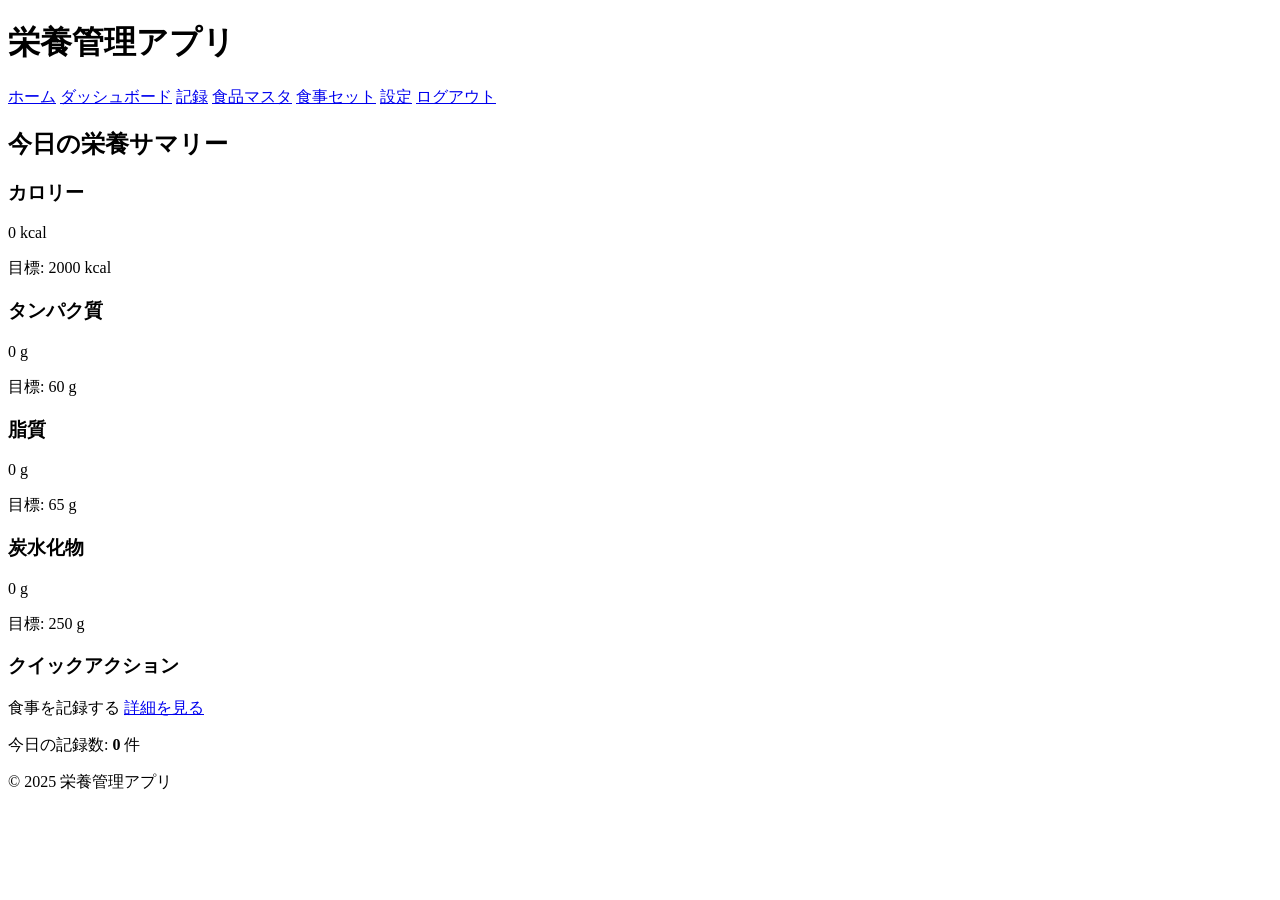
<file: src/main/resources/templates/index.html>
<!DOCTYPE html>
<html xmlns:th="http://www.thymeleaf.org" lang="ja">
<head>
    <meta charset="UTF-8">
    <meta name="viewport" content="width=device-width, initial-scale=1.0">
    <title>栄養管理アプリ</title>
    <link rel="stylesheet" th:href="@{/css/style.css}">
</head>
<body>
    <div class="container">
        <header>
            <h1>栄養管理アプリ</h1>
            <nav>
                <a href="/" class="active">ホーム</a>
                <a href="/dashboard">ダッシュボード</a>
                <a href="/records">記録</a>
                <a href="/foods">食品マスタ</a>
                <a href="/meal-sets">食事セット</a>
                <a href="/settings">設定</a>
                <a href="#" onclick="logout(); return false;" class="logout-link">ログアウト</a>
            </nav>
        </header>

        <main>
            <div th:if="${error}" class="alert alert-danger" th:text="${error}"></div>

            <section class="welcome">
                <h2>今日の栄養サマリー</h2>
                <p class="date" th:text="${today}"></p>
            </section>

            <section class="summary-cards">
                <div class="card calories">
                    <h3>カロリー</h3>
                    <p class="value"><span th:text="${summary.totalCalories}">0</span> kcal</p>
                    <p class="target">目標: <span th:text="${user.targetCalories}">2000</span> kcal</p>
                </div>
                <div class="card protein">
                    <h3>タンパク質</h3>
                    <p class="value"><span th:text="${summary.totalProtein}">0</span> g</p>
                    <p class="target">目標: <span th:text="${user.targetProtein}">60</span> g</p>
                </div>
                <div class="card fat">
                    <h3>脂質</h3>
                    <p class="value"><span th:text="${summary.totalFat}">0</span> g</p>
                    <p class="target">目標: <span th:text="${user.targetFat}">65</span> g</p>
                </div>
                <div class="card carbs">
                    <h3>炭水化物</h3>
                    <p class="value"><span th:text="${summary.totalCarbs}">0</span> g</p>
                    <p class="target">目標: <span th:text="${user.targetCarbs}">250</span> g</p>
                </div>
            </section>

            <section class="quick-actions">
                <h3>クイックアクション</h3>
                <div class="action-buttons">
                    <a th:href="@{/records(date=${today})}" class="btn btn-primary">食事を記録する</a>
                    <a href="/dashboard" class="btn btn-secondary">詳細を見る</a>
                </div>
            </section>

            <section class="record-count">
                <p>今日の記録数: <strong th:text="${summary.recordCount}">0</strong> 件</p>
            </section>
        </main>

        <footer>
            <p>&copy; 2025 栄養管理アプリ</p>
        </footer>
    </div>

    <script>
        async function logout() {
            if (!confirm('ログアウトしますか？')) return;
            try {
                const response = await fetch('/api/auth/logout', {
                    method: 'POST',
                    credentials: 'same-origin'
                });
                if (response.ok) {
                    window.location.href = '/login';
                } else {
                    alert('ログアウトに失敗しました');
                }
            } catch (error) {
                console.error('Logout error:', error);
                alert('ログアウトに失敗しました');
            }
        }
    </script>
</body>
</html>
</file>
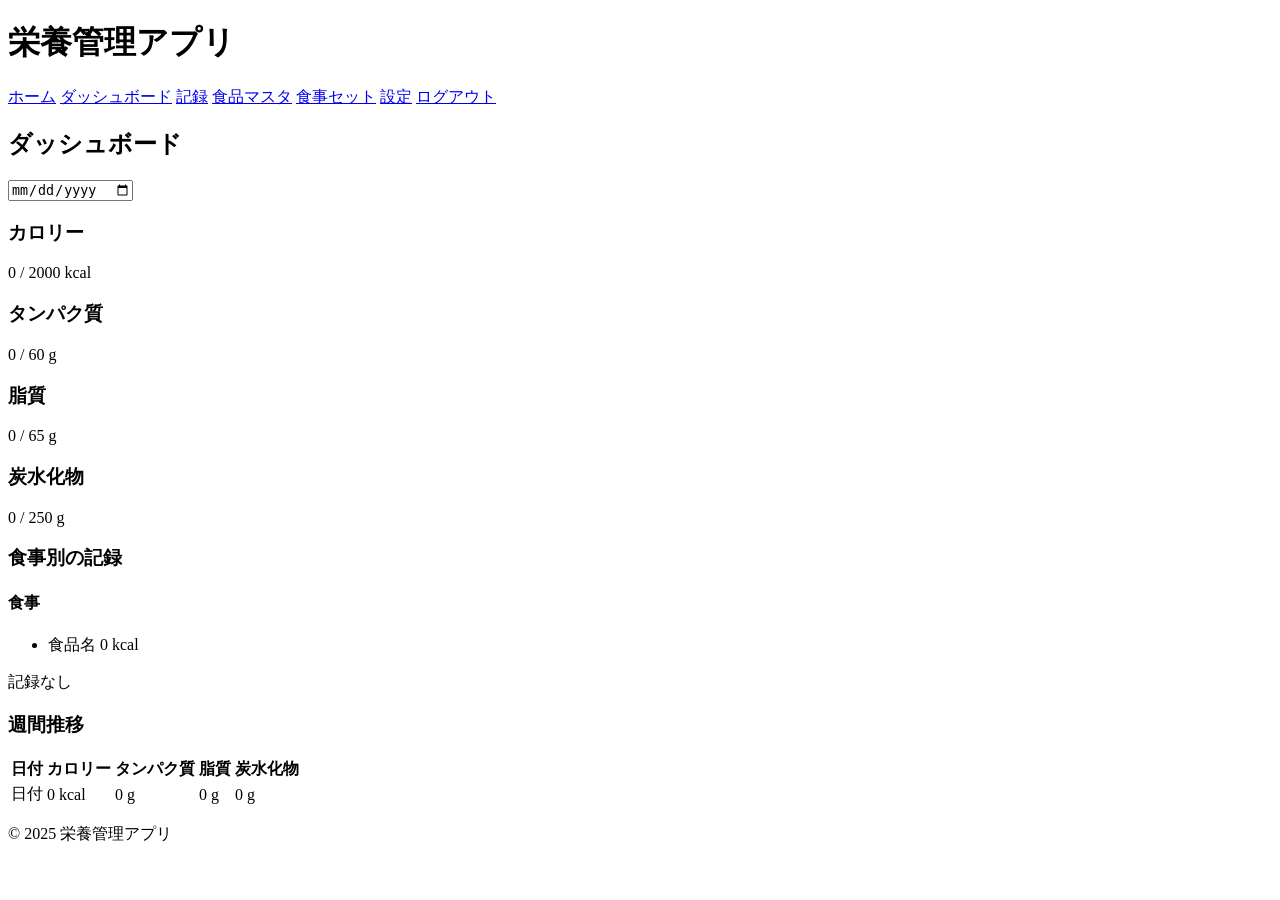
<file: src/main/resources/templates/dashboard.html>
<!DOCTYPE html>
<html xmlns:th="http://www.thymeleaf.org" lang="ja">
<head>
    <meta charset="UTF-8">
    <meta name="viewport" content="width=device-width, initial-scale=1.0">
    <title>ダッシュボード - 栄養管理アプリ</title>
    <link rel="stylesheet" th:href="@{/css/style.css}">
</head>
<body>
    <div class="container">
        <header>
            <h1>栄養管理アプリ</h1>
            <nav>
                <a href="/">ホーム</a>
                <a href="/dashboard" class="active">ダッシュボード</a>
                <a href="/records">記録</a>
                <a href="/foods">食品マスタ</a>
                <a href="/meal-sets">食事セット</a>
                <a href="/settings">設定</a>
                <a href="#" onclick="logout(); return false;" class="logout-link">ログアウト</a>
            </nav>
        </header>

        <main>
            <section class="page-header">
                <h2>ダッシュボード</h2>
                <form class="date-selector" method="get" action="/dashboard">
                    <input type="date" name="date" th:value="${selectedDate}" onchange="this.form.submit()">
                </form>
            </section>

            <section class="summary-cards">
                <div class="card calories">
                    <h3>カロリー</h3>
                    <p class="value"><span th:text="${summary.totalCalories}">0</span> / <span th:text="${user.targetCalories}">2000</span> kcal</p>
                    <div class="progress-bar">
                        <div class="progress" th:style="'width:' + ${summary.totalCalories * 100 / user.targetCalories} + '%'"></div>
                    </div>
                </div>
                <div class="card protein">
                    <h3>タンパク質</h3>
                    <p class="value"><span th:text="${summary.totalProtein}">0</span> / <span th:text="${user.targetProtein}">60</span> g</p>
                    <div class="progress-bar">
                        <div class="progress" th:style="'width:' + ${summary.totalProtein * 100 / user.targetProtein} + '%'"></div>
                    </div>
                </div>
                <div class="card fat">
                    <h3>脂質</h3>
                    <p class="value"><span th:text="${summary.totalFat}">0</span> / <span th:text="${user.targetFat}">65</span> g</p>
                    <div class="progress-bar">
                        <div class="progress" th:style="'width:' + ${summary.totalFat * 100 / user.targetFat} + '%'"></div>
                    </div>
                </div>
                <div class="card carbs">
                    <h3>炭水化物</h3>
                    <p class="value"><span th:text="${summary.totalCarbs}">0</span> / <span th:text="${user.targetCarbs}">250</span> g</p>
                    <div class="progress-bar">
                        <div class="progress" th:style="'width:' + ${summary.totalCarbs * 100 / user.targetCarbs} + '%'"></div>
                    </div>
                </div>
            </section>

            <section class="meals-section">
                <h3>食事別の記録</h3>
                <div class="meals-grid">
                    <div class="meal-card" th:each="meal : ${summary.meals}">
                        <h4 th:text="${meal.key == 'breakfast' ? '朝食' : (meal.key == 'lunch' ? '昼食' : (meal.key == 'dinner' ? '夕食' : '間食'))}">食事</h4>
                        <ul th:if="${!meal.value.isEmpty()}">
                            <li th:each="record : ${meal.value}">
                                <span th:text="${record.foodName}">食品名</span>
                                <span class="calories" th:text="${record.calories} + ' kcal'">0 kcal</span>
                            </li>
                        </ul>
                        <p th:if="${meal.value.isEmpty()}" class="empty">記録なし</p>
                    </div>
                </div>
            </section>

            <section class="weekly-section">
                <h3>週間推移</h3>
                <table class="weekly-table">
                    <thead>
                        <tr>
                            <th>日付</th>
                            <th>カロリー</th>
                            <th>タンパク質</th>
                            <th>脂質</th>
                            <th>炭水化物</th>
                        </tr>
                    </thead>
                    <tbody>
                        <tr th:each="day : ${weeklyStats}">
                            <td th:text="${day.date}">日付</td>
                            <td th:text="${day.calories} + ' kcal'">0 kcal</td>
                            <td th:text="${day.protein} + ' g'">0 g</td>
                            <td th:text="${day.fat} + ' g'">0 g</td>
                            <td th:text="${day.carbs} + ' g'">0 g</td>
                        </tr>
                    </tbody>
                </table>
            </section>
        </main>

        <footer>
            <p>&copy; 2025 栄養管理アプリ</p>
        </footer>
    </div>

    <script>
        async function logout() {
            if (!confirm('ログアウトしますか？')) return;
            try {
                const response = await fetch('/api/auth/logout', {
                    method: 'POST',
                    credentials: 'same-origin'
                });
                if (response.ok) {
                    window.location.href = '/login';
                } else {
                    alert('ログアウトに失敗しました');
                }
            } catch (error) {
                console.error('Logout error:', error);
                alert('ログアウトに失敗しました');
            }
        }
    </script>
</body>
</html>
</file>
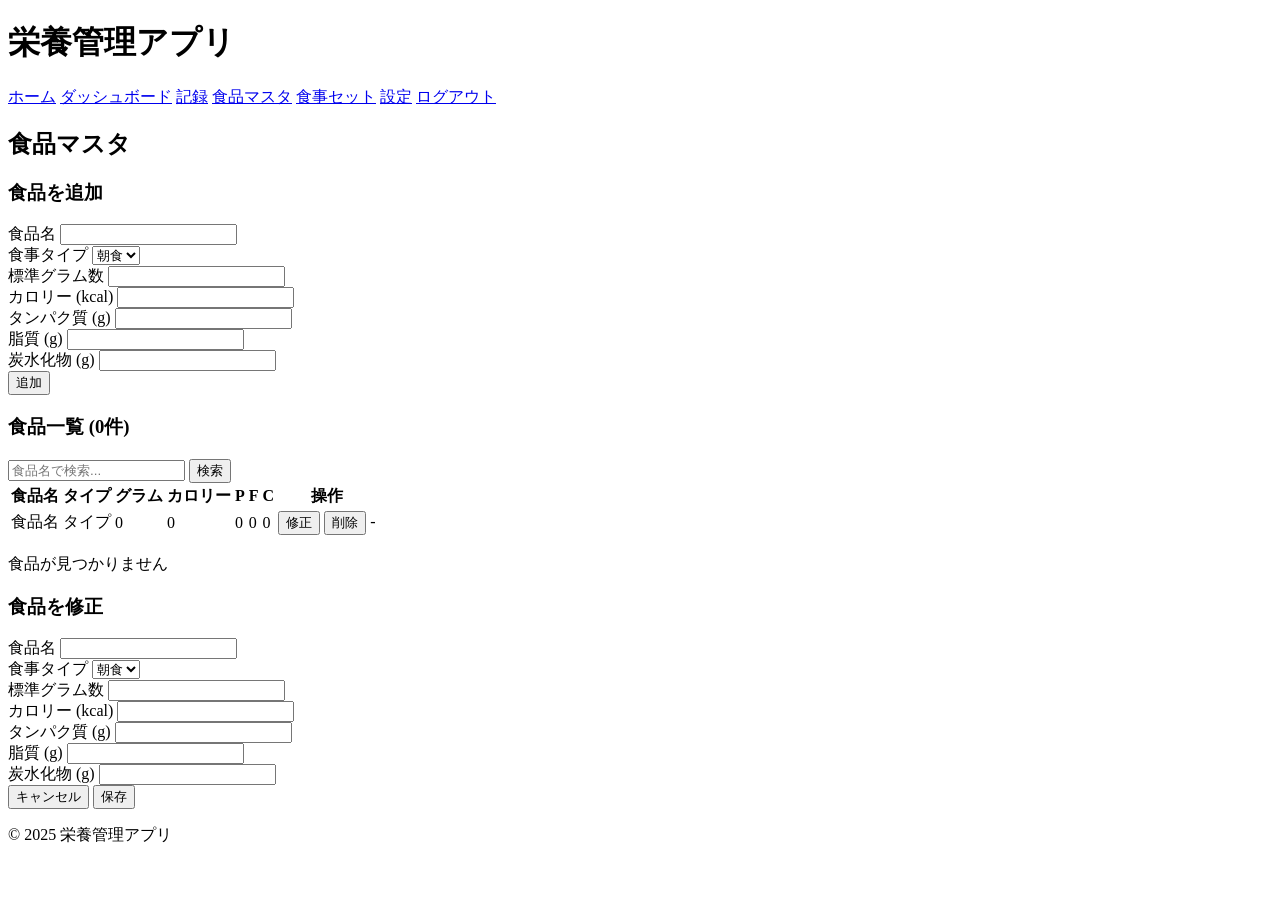
<file: src/main/resources/templates/foods.html>
<!DOCTYPE html>
<html xmlns:th="http://www.thymeleaf.org" lang="ja">
<head>
    <meta charset="UTF-8">
    <meta name="viewport" content="width=device-width, initial-scale=1.0">
    <title>食品マスタ - 栄養管理アプリ</title>
    <link rel="stylesheet" th:href="@{/css/style.css}">
</head>
<body>
    <div class="container">
        <header>
            <h1>栄養管理アプリ</h1>
            <nav>
                <a href="/">ホーム</a>
                <a href="/dashboard">ダッシュボード</a>
                <a href="/records">記録</a>
                <a href="/foods" class="active">食品マスタ</a>
                <a href="/meal-sets">食事セット</a>
                <a href="/settings">設定</a>
                <a href="#" onclick="logout(); return false;" class="logout-link">ログアウト</a>
            </nav>
        </header>

        <main>
            <section class="page-header">
                <h2>食品マスタ</h2>
            </section>

            <!-- 食品追加フォーム -->
            <section class="add-food-section">
                <h3>食品を追加</h3>
                <form th:action="@{/foods}" method="post" class="food-form">
                    <div class="form-row">
                        <div class="form-group">
                            <label for="foodName">食品名</label>
                            <input type="text" name="foodName" id="foodName" required>
                        </div>
                        <div class="form-group">
                            <label for="mealType">食事タイプ</label>
                            <select name="mealType" id="mealType">
                                <option value="breakfast">朝食</option>
                                <option value="lunch">昼食</option>
                                <option value="dinner">夕食</option>
                                <option value="snack">間食</option>
                            </select>
                        </div>
                        <div class="form-group">
                            <label for="portionGrams">標準グラム数</label>
                            <input type="number" name="portionGrams" id="portionGrams" step="0.1" required>
                        </div>
                    </div>

                    <div class="form-row">
                        <div class="form-group">
                            <label for="calories">カロリー (kcal)</label>
                            <input type="number" name="calories" id="calories" step="0.1" required>
                        </div>
                        <div class="form-group">
                            <label for="protein">タンパク質 (g)</label>
                            <input type="number" name="protein" id="protein" step="0.1" required>
                        </div>
                        <div class="form-group">
                            <label for="fat">脂質 (g)</label>
                            <input type="number" name="fat" id="fat" step="0.1" required>
                        </div>
                        <div class="form-group">
                            <label for="carbohydrates">炭水化物 (g)</label>
                            <input type="number" name="carbohydrates" id="carbohydrates" step="0.1" required>
                        </div>
                    </div>

                    <button type="submit" class="btn btn-primary">追加</button>
                </form>
            </section>

            <!-- 食品一覧 -->
            <section class="foods-list">
                <div class="list-header">
                    <h3>食品一覧 (<span th:text="${foods.size()}">0</span>件)</h3>
                    <form class="search-form" method="get" action="/foods">
                        <input type="text" name="keyword" th:value="${keyword}" placeholder="食品名で検索...">
                        <button type="submit" class="btn btn-secondary">検索</button>
                    </form>
                </div>
                <table th:if="${!foods.isEmpty()}">
                    <thead>
                        <tr>
                            <th>食品名</th>
                            <th>タイプ</th>
                            <th>グラム</th>
                            <th>カロリー</th>
                            <th>P</th>
                            <th>F</th>
                            <th>C</th>
                            <!-- <th>公開</th> 公開/非公開列は非表示（機能は維持） -->
                            <th>操作</th>
                        </tr>
                    </thead>
                    <tbody>
                        <tr th:each="food : ${foods}">
                            <td th:text="${food.foodName}">食品名</td>
                            <td th:text="${food.mealType == 'breakfast' ? '朝食' : (food.mealType == 'lunch' ? '昼食' : (food.mealType == 'dinner' ? '夕食' : '間食'))}">タイプ</td>
                            <td th:text="${food.portionGrams}">0</td>
                            <td th:text="${food.calories}">0</td>
                            <td th:text="${food.protein}">0</td>
                            <td th:text="${food.fat}">0</td>
                            <td th:text="${food.carbohydrates}">0</td>
                            <!-- <td th:text="${food.isPublic ? '公開' : '非公開'}">公開</td> 公開/非公開列は非表示（機能は維持） -->
                            <td>
                                <button th:if="${!food.isPublic}" type="button" class="btn btn-edit btn-sm"
                                        th:data-id="${food.foodId}"
                                        th:data-name="${food.foodName}"
                                        th:data-mealtype="${food.mealType}"
                                        th:data-grams="${food.portionGrams}"
                                        th:data-calories="${food.calories}"
                                        th:data-protein="${food.protein}"
                                        th:data-fat="${food.fat}"
                                        th:data-carbs="${food.carbohydrates}"
                                        onclick="openEditModal(this)">修正</button>
                                <form th:if="${!food.isPublic}" th:action="@{/foods/{id}/delete(id=${food.foodId})}" method="post" style="display:inline;">
                                    <button type="submit" class="btn btn-danger btn-sm" onclick="return confirm('削除しますか？')">削除</button>
                                </form>
                                <span th:if="${food.isPublic}" class="text-muted">-</span>
                            </td>
                        </tr>
                    </tbody>
                </table>
                <p th:if="${foods.isEmpty()}" class="empty">食品が見つかりません</p>
            </section>
        </main>

        <!-- 編集モーダル -->
        <div id="editModal" class="modal-overlay" onclick="if(event.target===this)closeEditModal()">
            <div class="modal">
                <h3>食品を修正</h3>
                <form id="editForm" method="post" class="food-form">
                    <input type="hidden" th:name="${_csrf.parameterName}" th:value="${_csrf.token}">
                    <div class="form-row">
                        <div class="form-group">
                            <label for="editFoodName">食品名</label>
                            <input type="text" name="foodName" id="editFoodName" required>
                        </div>
                        <div class="form-group">
                            <label for="editMealType">食事タイプ</label>
                            <select name="mealType" id="editMealType">
                                <option value="breakfast">朝食</option>
                                <option value="lunch">昼食</option>
                                <option value="dinner">夕食</option>
                                <option value="snack">間食</option>
                            </select>
                        </div>
                        <div class="form-group">
                            <label for="editPortionGrams">標準グラム数</label>
                            <input type="number" name="portionGrams" id="editPortionGrams" step="0.1" required>
                        </div>
                    </div>
                    <div class="form-row">
                        <div class="form-group">
                            <label for="editCalories">カロリー (kcal)</label>
                            <input type="number" name="calories" id="editCalories" step="0.1" required>
                        </div>
                        <div class="form-group">
                            <label for="editProtein">タンパク質 (g)</label>
                            <input type="number" name="protein" id="editProtein" step="0.1" required>
                        </div>
                        <div class="form-group">
                            <label for="editFat">脂質 (g)</label>
                            <input type="number" name="fat" id="editFat" step="0.1" required>
                        </div>
                        <div class="form-group">
                            <label for="editCarbs">炭水化物 (g)</label>
                            <input type="number" name="carbohydrates" id="editCarbs" step="0.1" required>
                        </div>
                    </div>
                    <div class="modal-actions">
                        <button type="button" class="btn btn-secondary" onclick="closeEditModal()">キャンセル</button>
                        <button type="submit" class="btn btn-primary">保存</button>
                    </div>
                </form>
            </div>
        </div>

        <footer>
            <p>&copy; 2025 栄養管理アプリ</p>
        </footer>
    </div>

    <script>
        function openEditModal(btn) {
            var id = btn.getAttribute('data-id');
            document.getElementById('editForm').action = '/foods/' + id + '/edit';
            document.getElementById('editFoodName').value = btn.getAttribute('data-name');
            document.getElementById('editMealType').value = btn.getAttribute('data-mealtype');
            document.getElementById('editPortionGrams').value = btn.getAttribute('data-grams');
            document.getElementById('editCalories').value = btn.getAttribute('data-calories');
            document.getElementById('editProtein').value = btn.getAttribute('data-protein');
            document.getElementById('editFat').value = btn.getAttribute('data-fat');
            document.getElementById('editCarbs').value = btn.getAttribute('data-carbs');
            document.getElementById('editModal').classList.add('active');
        }

        function closeEditModal() {
            document.getElementById('editModal').classList.remove('active');
        }

        async function logout() {
            if (!confirm('ログアウトしますか？')) return;
            try {
                const response = await fetch('/api/auth/logout', {
                    method: 'POST',
                    credentials: 'same-origin'
                });
                if (response.ok) {
                    window.location.href = '/login';
                } else {
                    alert('ログアウトに失敗しました');
                }
            } catch (error) {
                console.error('Logout error:', error);
                alert('ログアウトに失敗しました');
            }
        }
    </script>
</body>
</html>
</file>
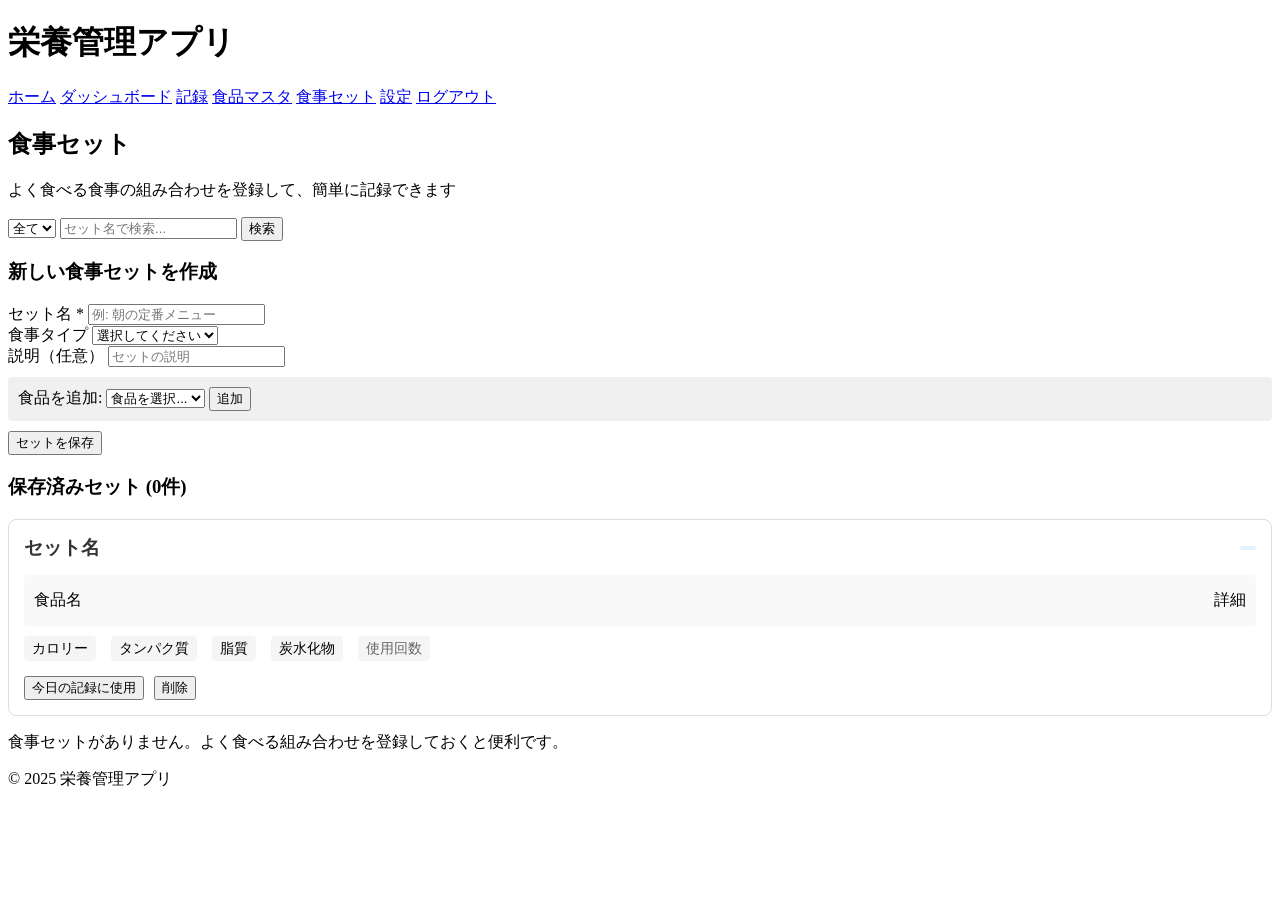
<file: src/main/resources/templates/meal-sets.html>
<!DOCTYPE html>
<html xmlns:th="http://www.thymeleaf.org" lang="ja">
<head>
    <meta charset="UTF-8">
    <meta name="viewport" content="width=device-width, initial-scale=1.0">
    <title>食事セット - 栄養管理アプリ</title>
    <link rel="stylesheet" th:href="@{/css/style.css}">
    <style>
        .meal-set-card {
            background: #fff;
            border: 1px solid #ddd;
            border-radius: 8px;
            padding: 15px;
            margin-bottom: 15px;
        }
        .meal-set-header {
            display: flex;
            justify-content: space-between;
            align-items: center;
            margin-bottom: 10px;
        }
        .meal-set-name {
            font-size: 1.2em;
            font-weight: bold;
            color: #333;
        }
        .meal-set-type {
            background: #e3f2fd;
            color: #1976d2;
            padding: 2px 8px;
            border-radius: 4px;
            font-size: 0.85em;
        }
        .meal-set-foods {
            margin: 10px 0;
            padding: 10px;
            background: #f9f9f9;
            border-radius: 4px;
        }
        .meal-set-food-item {
            display: flex;
            justify-content: space-between;
            padding: 5px 0;
            border-bottom: 1px solid #eee;
        }
        .meal-set-food-item:last-child {
            border-bottom: none;
        }
        .meal-set-totals {
            display: flex;
            gap: 15px;
            margin-top: 10px;
            font-size: 0.9em;
        }
        .meal-set-totals span {
            background: #f5f5f5;
            padding: 3px 8px;
            border-radius: 4px;
        }
        .meal-set-actions {
            display: flex;
            gap: 10px;
            margin-top: 15px;
        }
        .food-selector {
            margin: 10px 0;
            padding: 10px;
            background: #f0f0f0;
            border-radius: 4px;
        }
        .selected-foods {
            margin-top: 10px;
        }
        .selected-food-item {
            display: flex;
            align-items: center;
            gap: 10px;
            padding: 5px;
            background: #fff;
            border: 1px solid #ddd;
            border-radius: 4px;
            margin-bottom: 5px;
        }
        .selected-food-item .remove-btn {
            color: #d32f2f;
            cursor: pointer;
            font-weight: bold;
        }
    </style>
</head>
<body>
    <div class="container">
        <header>
            <h1>栄養管理アプリ</h1>
            <nav>
                <a href="/">ホーム</a>
                <a href="/dashboard">ダッシュボード</a>
                <a href="/records">記録</a>
                <a href="/foods">食品マスタ</a>
                <a href="/meal-sets" class="active">食事セット</a>
                <a href="/settings">設定</a>
                <a href="#" onclick="logout(); return false;" class="logout-link">ログアウト</a>
            </nav>
        </header>

        <main>
            <section class="page-header">
                <h2>食事セット</h2>
                <p>よく食べる食事の組み合わせを登録して、簡単に記録できます</p>
            </section>

            <!-- フィルター -->
            <section class="filter-section">
                <form method="get" action="/meal-sets" class="filter-form">
                    <select name="mealType" onchange="this.form.submit()">
                        <option value="">全て</option>
                        <option value="breakfast" th:selected="${selectedMealType == 'breakfast'}">朝食</option>
                        <option value="lunch" th:selected="${selectedMealType == 'lunch'}">昼食</option>
                        <option value="dinner" th:selected="${selectedMealType == 'dinner'}">夕食</option>
                        <option value="snack" th:selected="${selectedMealType == 'snack'}">間食</option>
                    </select>
                    <input type="text" name="keyword" th:value="${keyword}" placeholder="セット名で検索...">
                    <button type="submit" class="btn btn-secondary">検索</button>
                </form>
            </section>

            <!-- 食事セット追加フォーム -->
            <section class="add-food-section">
                <h3>新しい食事セットを作成</h3>
                <form th:action="@{/meal-sets}" method="post" id="mealSetForm">
                    <div class="form-row">
                        <div class="form-group">
                            <label for="setName">セット名 *</label>
                            <input type="text" name="setName" id="setName" required placeholder="例: 朝の定番メニュー">
                        </div>
                        <div class="form-group">
                            <label for="mealType">食事タイプ</label>
                            <select name="mealType" id="mealType">
                                <option value="">選択してください</option>
                                <option value="breakfast">朝食</option>
                                <option value="lunch">昼食</option>
                                <option value="dinner">夕食</option>
                                <option value="snack">間食</option>
                            </select>
                        </div>
                    </div>
                    <div class="form-group">
                        <label for="description">説明（任意）</label>
                        <input type="text" name="description" id="description" placeholder="セットの説明">
                    </div>

                    <!-- 食品選択 -->
                    <div class="food-selector">
                        <label>食品を追加:</label>
                        <select id="foodSelect">
                            <option value="">食品を選択...</option>
                            <option th:each="food : ${foods}"
                                    th:value="${food.foodId}"
                                    th:data-name="${food.foodName}"
                                    th:data-grams="${food.portionGrams}"
                                    th:data-calories="${food.calories}"
                                    th:data-protein="${food.protein}"
                                    th:data-fat="${food.fat}"
                                    th:data-carbs="${food.carbohydrates}"
                                    th:text="${food.foodName + ' (' + food.portionGrams + 'g)'}">
                            </option>
                        </select>
                        <button type="button" class="btn btn-secondary" onclick="addFoodToSet()">追加</button>
                    </div>

                    <div class="selected-foods" id="selectedFoods">
                        <!-- 選択された食品がここに表示される -->
                    </div>

                    <button type="submit" class="btn btn-primary">セットを保存</button>
                </form>
            </section>

            <!-- 食事セット一覧 -->
            <section class="foods-list">
                <h3>保存済みセット (<span th:text="${mealSets.size()}">0</span>件)</h3>

                <div th:if="${!mealSets.isEmpty()}">
                    <div th:each="set : ${mealSets}" class="meal-set-card">
                        <div class="meal-set-header">
                            <span class="meal-set-name" th:text="${set.setName}">セット名</span>
                            <span class="meal-set-type" th:if="${set.mealType}"
                                  th:text="${set.mealType == 'breakfast' ? '朝食' : (set.mealType == 'lunch' ? '昼食' : (set.mealType == 'dinner' ? '夕食' : '間食'))}">
                            </span>
                        </div>

                        <p th:if="${set.description}" th:text="${set.description}" style="color: #666; font-size: 0.9em;"></p>

                        <div class="meal-set-foods" th:if="${!set.foods.isEmpty()}">
                            <div th:each="food : ${set.foods}" class="meal-set-food-item">
                                <span th:text="${food.foodName}">食品名</span>
                                <span th:text="${food.grams + 'g / ' + food.calories + 'kcal'}">詳細</span>
                            </div>
                        </div>

                        <div class="meal-set-totals">
                            <span th:text="'合計: ' + ${set.totalCalories} + ' kcal'">カロリー</span>
                            <span th:text="'P: ' + ${set.totalProtein} + 'g'">タンパク質</span>
                            <span th:text="'F: ' + ${set.totalFat} + 'g'">脂質</span>
                            <span th:text="'C: ' + ${set.totalCarbs} + 'g'">炭水化物</span>
                            <span style="color: #666;" th:text="'使用回数: ' + ${set.usageCount}">使用回数</span>
                        </div>

                        <div class="meal-set-actions">
                            <form th:action="@{/meal-sets/{id}/use(id=${set.setId})}" method="post" style="display: inline;">
                                <input type="hidden" name="date" th:value="${#temporals.format(#temporals.createNow(), 'yyyy-MM-dd')}">
                                <button type="submit" class="btn btn-primary btn-sm">今日の記録に使用</button>
                            </form>
                            <form th:action="@{/meal-sets/{id}/delete(id=${set.setId})}" method="post" style="display: inline;">
                                <button type="submit" class="btn btn-danger btn-sm" onclick="return confirm('このセットを削除しますか？')">削除</button>
                            </form>
                        </div>
                    </div>
                </div>

                <p th:if="${mealSets.isEmpty()}" class="empty">
                    食事セットがありません。よく食べる組み合わせを登録しておくと便利です。
                </p>
            </section>
        </main>

        <footer>
            <p>&copy; 2025 栄養管理アプリ</p>
        </footer>
    </div>

    <script>
        // XSS対策: HTMLエスケープ関数
        function escapeHtml(str) {
            if (str == null) return '';
            const div = document.createElement('div');
            div.textContent = str;
            return div.innerHTML;
        }

        function addFoodToSet() {
            const select = document.getElementById('foodSelect');
            const selectedOption = select.options[select.selectedIndex];

            if (!selectedOption.value) return;

            const foodId = selectedOption.value;
            const foodName = selectedOption.dataset.name;
            const grams = selectedOption.dataset.grams;
            const calories = selectedOption.dataset.calories;
            const protein = selectedOption.dataset.protein;
            const fat = selectedOption.dataset.fat;
            const carbs = selectedOption.dataset.carbs;

            const container = document.getElementById('selectedFoods');
            const div = document.createElement('div');
            div.className = 'selected-food-item';

            // XSS対策: テキストノードとして追加
            const nameSpan = document.createElement('span');
            nameSpan.textContent = foodName + ' (' + grams + 'g)';

            const calSpan = document.createElement('span');
            calSpan.textContent = calories + 'kcal';

            const removeBtn = document.createElement('span');
            removeBtn.className = 'remove-btn';
            removeBtn.textContent = '×';
            removeBtn.onclick = function() { this.parentElement.remove(); };

            // hidden inputs
            const inputs = [
                {name: 'foodIds', value: foodId},
                {name: 'foodNames', value: foodName},
                {name: 'gramsList', value: grams},
                {name: 'caloriesList', value: calories},
                {name: 'proteinList', value: protein},
                {name: 'fatList', value: fat},
                {name: 'carbsList', value: carbs}
            ];

            div.appendChild(nameSpan);
            div.appendChild(calSpan);
            inputs.forEach(function(input) {
                const hidden = document.createElement('input');
                hidden.type = 'hidden';
                hidden.name = input.name;
                hidden.value = input.value;
                div.appendChild(hidden);
            });
            div.appendChild(removeBtn);

            container.appendChild(div);
            select.selectedIndex = 0;
        }

        async function logout() {
            if (!confirm('ログアウトしますか？')) return;
            try {
                const response = await fetch('/api/auth/logout', {
                    method: 'POST',
                    credentials: 'same-origin'
                });
                if (response.ok) {
                    window.location.href = '/login';
                } else {
                    alert('ログアウトに失敗しました');
                }
            } catch (error) {
                console.error('Logout error:', error);
                alert('ログアウトに失敗しました');
            }
        }
    </script>
</body>
</html>
</file>
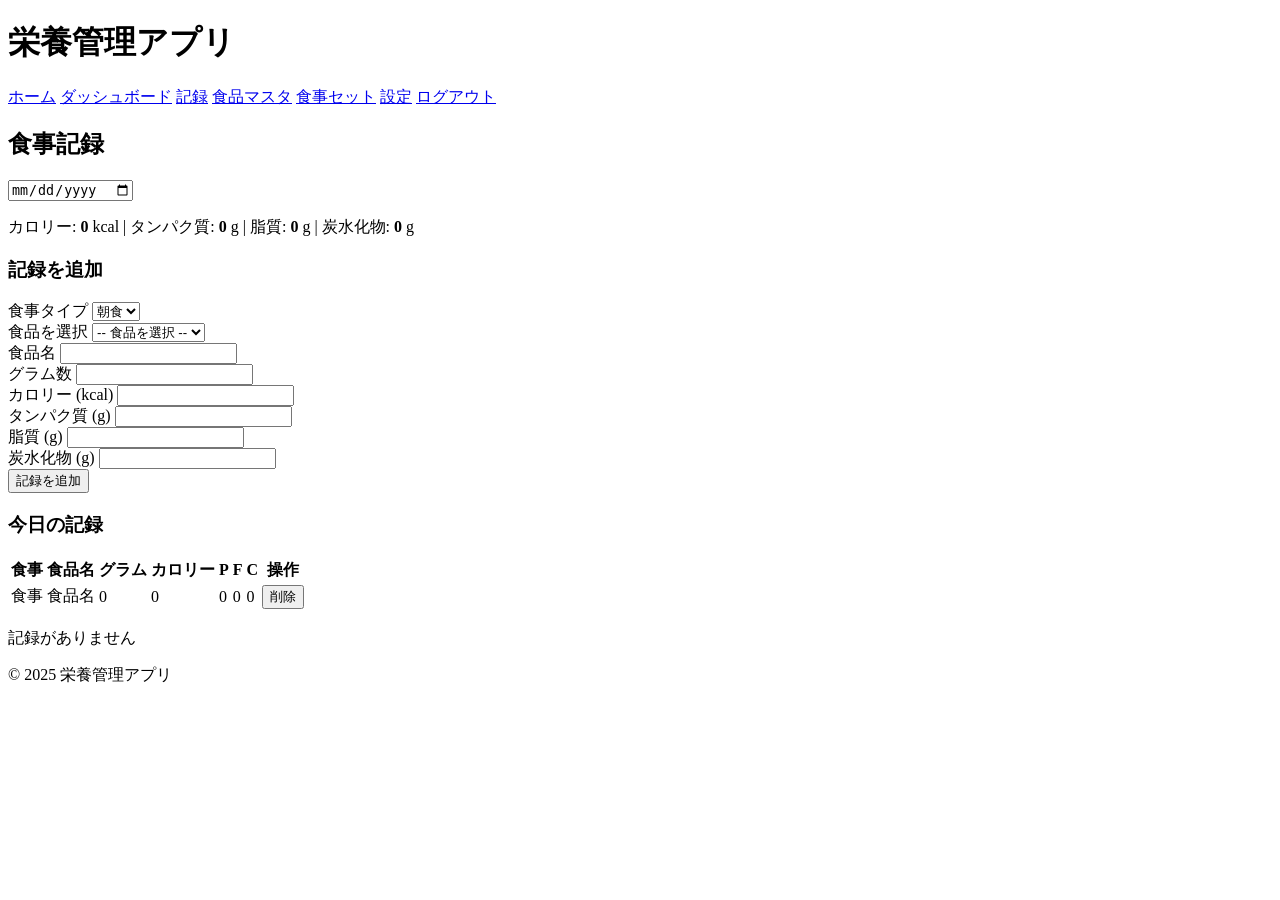
<file: src/main/resources/templates/records.html>
<!DOCTYPE html>
<html xmlns:th="http://www.thymeleaf.org" lang="ja">
<head>
    <meta charset="UTF-8">
    <meta name="viewport" content="width=device-width, initial-scale=1.0">
    <title>記録 - 栄養管理アプリ</title>
    <link rel="stylesheet" th:href="@{/css/style.css}">
</head>
<body>
    <div class="container">
        <header>
            <h1>栄養管理アプリ</h1>
            <nav>
                <a href="/">ホーム</a>
                <a href="/dashboard">ダッシュボード</a>
                <a href="/records" class="active">記録</a>
                <a href="/foods">食品マスタ</a>
                <a href="/meal-sets">食事セット</a>
                <a href="/settings">設定</a>
                <a href="#" onclick="logout(); return false;" class="logout-link">ログアウト</a>
            </nav>
        </header>

        <main>
            <section class="page-header">
                <h2>食事記録</h2>
                <form class="date-selector" method="get" action="/records">
                    <input type="date" name="date" th:value="${selectedDate}" onchange="this.form.submit()">
                </form>
            </section>

            <!-- 日別サマリー -->
            <section class="day-summary">
                <p>カロリー: <strong th:text="${summary.totalCalories}">0</strong> kcal |
                   タンパク質: <strong th:text="${summary.totalProtein}">0</strong> g |
                   脂質: <strong th:text="${summary.totalFat}">0</strong> g |
                   炭水化物: <strong th:text="${summary.totalCarbs}">0</strong> g</p>
            </section>

            <!-- 記録追加フォーム -->
            <section class="add-record-section">
                <h3>記録を追加</h3>
                <form th:action="@{/records}" method="post" class="record-form">
                    <input type="hidden" name="date" th:value="${selectedDate}">

                    <div class="form-row">
                        <div class="form-group">
                            <label for="mealType">食事タイプ</label>
                            <select name="mealType" id="mealType" required>
                                <option value="breakfast">朝食</option>
                                <option value="lunch">昼食</option>
                                <option value="dinner">夕食</option>
                                <option value="snack">間食</option>
                            </select>
                        </div>

                        <div class="form-group">
                            <label for="foodSelect">食品を選択</label>
                            <select id="foodSelect" onchange="selectFood(this)">
                                <option value="">-- 食品を選択 --</option>
                                <option th:each="food : ${foods}"
                                        th:value="${food.foodId}"
                                        th:text="${food.foodName}"
                                        th:data-name="${food.foodName}"
                                        th:data-grams="${food.portionGrams}"
                                        th:data-calories="${food.calories}"
                                        th:data-protein="${food.protein}"
                                        th:data-fat="${food.fat}"
                                        th:data-carbs="${food.carbohydrates}">
                                </option>
                            </select>
                        </div>
                    </div>

                    <div class="form-row">
                        <div class="form-group">
                            <label for="foodName">食品名</label>
                            <input type="text" name="foodName" id="foodName" required>
                        </div>
                        <div class="form-group">
                            <label for="grams">グラム数</label>
                            <input type="number" name="grams" id="grams" step="0.1" required>
                        </div>
                    </div>

                    <div class="form-row">
                        <div class="form-group">
                            <label for="calories">カロリー (kcal)</label>
                            <input type="number" name="calories" id="calories" step="0.1" required>
                        </div>
                        <div class="form-group">
                            <label for="protein">タンパク質 (g)</label>
                            <input type="number" name="protein" id="protein" step="0.1" required>
                        </div>
                        <div class="form-group">
                            <label for="fat">脂質 (g)</label>
                            <input type="number" name="fat" id="fat" step="0.1" required>
                        </div>
                        <div class="form-group">
                            <label for="carbohydrates">炭水化物 (g)</label>
                            <input type="number" name="carbohydrates" id="carbohydrates" step="0.1" required>
                        </div>
                    </div>

                    <input type="hidden" name="foodId" id="foodId">
                    <button type="submit" class="btn btn-primary">記録を追加</button>
                </form>
            </section>

            <!-- 記録一覧 -->
            <section class="records-list">
                <h3>今日の記録</h3>
                <table th:if="${!records.isEmpty()}">
                    <thead>
                        <tr>
                            <th>食事</th>
                            <th>食品名</th>
                            <th>グラム</th>
                            <th>カロリー</th>
                            <th>P</th>
                            <th>F</th>
                            <th>C</th>
                            <th>操作</th>
                        </tr>
                    </thead>
                    <tbody>
                        <tr th:each="record : ${records}">
                            <td th:text="${record.mealType == 'breakfast' ? '朝食' : (record.mealType == 'lunch' ? '昼食' : (record.mealType == 'dinner' ? '夕食' : '間食'))}">食事</td>
                            <td th:text="${record.foodName}">食品名</td>
                            <td th:text="${record.grams}">0</td>
                            <td th:text="${record.calories}">0</td>
                            <td th:text="${record.protein}">0</td>
                            <td th:text="${record.fat}">0</td>
                            <td th:text="${record.carbohydrates}">0</td>
                            <td>
                                <form th:action="@{/records/{id}/delete(id=${record.recordId})}" method="post" style="display:inline;">
                                    <input type="hidden" name="date" th:value="${selectedDate}">
                                    <button type="submit" class="btn btn-danger btn-sm" onclick="return confirm('削除しますか？')">削除</button>
                                </form>
                            </td>
                        </tr>
                    </tbody>
                </table>
                <p th:if="${records.isEmpty()}" class="empty">記録がありません</p>
            </section>
        </main>

        <footer>
            <p>&copy; 2025 栄養管理アプリ</p>
        </footer>
    </div>

    <script>
        function selectFood(select) {
            const option = select.options[select.selectedIndex];
            if (option.value) {
                document.getElementById('foodId').value = option.value;
                document.getElementById('foodName').value = option.dataset.name;
                document.getElementById('grams').value = option.dataset.grams;
                document.getElementById('calories').value = option.dataset.calories;
                document.getElementById('protein').value = option.dataset.protein;
                document.getElementById('fat').value = option.dataset.fat;
                document.getElementById('carbohydrates').value = option.dataset.carbs;
            }
        }

        async function logout() {
            if (!confirm('ログアウトしますか？')) return;
            try {
                const response = await fetch('/api/auth/logout', {
                    method: 'POST',
                    credentials: 'same-origin'
                });
                if (response.ok) {
                    window.location.href = '/login';
                } else {
                    alert('ログアウトに失敗しました');
                }
            } catch (error) {
                console.error('Logout error:', error);
                alert('ログアウトに失敗しました');
            }
        }
    </script>
</body>
</html>
</file>
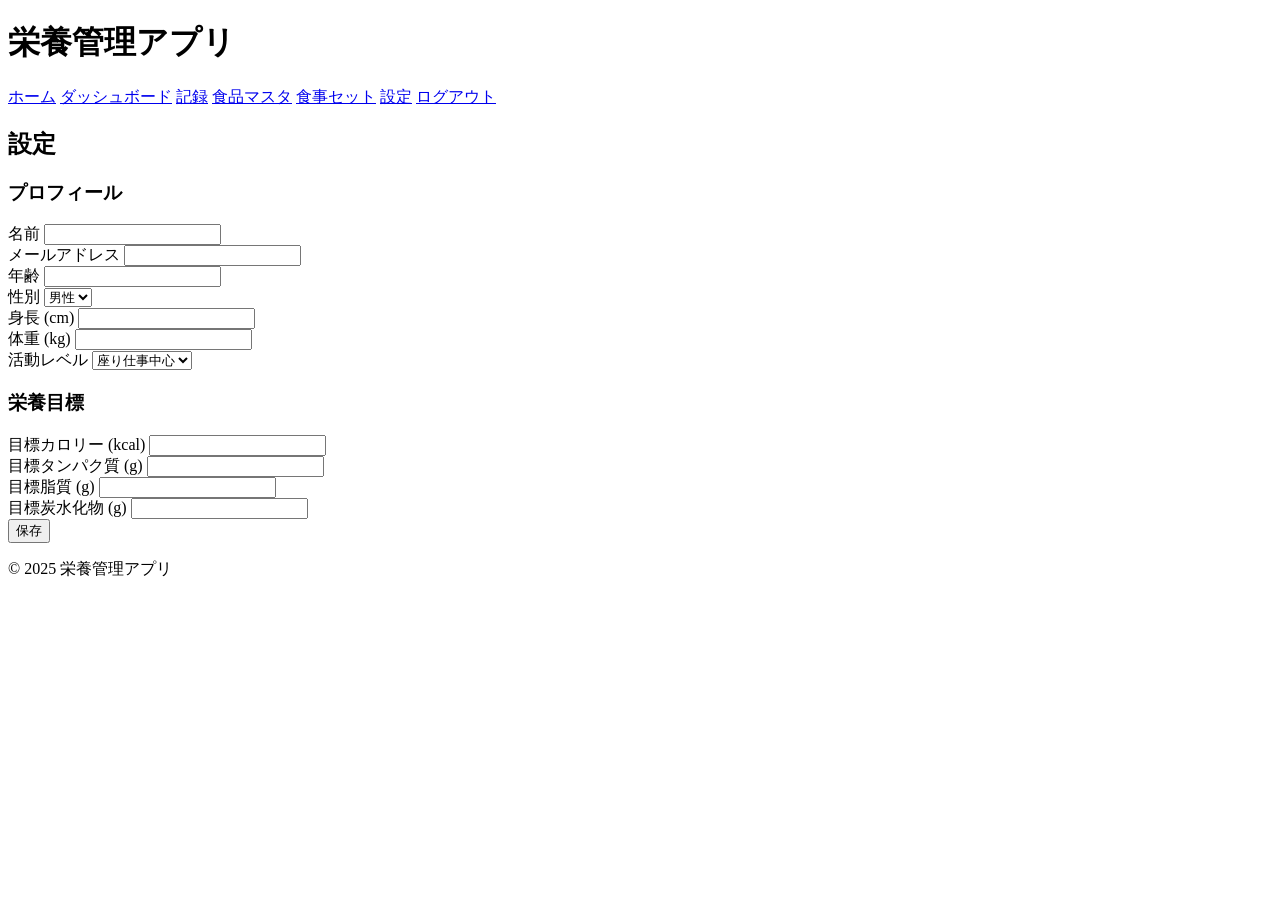
<file: src/main/resources/templates/settings.html>
<!DOCTYPE html>
<html xmlns:th="http://www.thymeleaf.org" lang="ja">
<head>
    <meta charset="UTF-8">
    <meta name="viewport" content="width=device-width, initial-scale=1.0">
    <title>設定 - 栄養管理アプリ</title>
    <link rel="stylesheet" th:href="@{/css/style.css}">
</head>
<body>
    <div class="container">
        <header>
            <h1>栄養管理アプリ</h1>
            <nav>
                <a href="/">ホーム</a>
                <a href="/dashboard">ダッシュボード</a>
                <a href="/records">記録</a>
                <a href="/foods">食品マスタ</a>
                <a href="/meal-sets">食事セット</a>
                <a href="/settings" class="active">設定</a>
                <a href="#" onclick="logout(); return false;" class="logout-link">ログアウト</a>
            </nav>
        </header>

        <main>
            <section class="page-header">
                <h2>設定</h2>
            </section>

            <div th:if="${message}" class="alert alert-success" th:text="${message}"></div>

            <form th:action="@{/settings}" method="post" class="settings-form">
                <section class="settings-section">
                    <h3>プロフィール</h3>
                    <div class="form-row">
                        <div class="form-group">
                            <label for="name">名前</label>
                            <input type="text" name="name" id="name" th:value="${user.name}">
                        </div>
                        <div class="form-group">
                            <label for="email">メールアドレス</label>
                            <input type="email" name="email" id="email" th:value="${user.email}" readonly>
                        </div>
                    </div>
                    <div class="form-row">
                        <div class="form-group">
                            <label for="age">年齢</label>
                            <input type="number" name="age" id="age" th:value="${user.age}">
                        </div>
                        <div class="form-group">
                            <label for="gender">性別</label>
                            <select name="gender" id="gender">
                                <option value="male" th:selected="${user.gender == 'male'}">男性</option>
                                <option value="female" th:selected="${user.gender == 'female'}">女性</option>
                            </select>
                        </div>
                        <div class="form-group">
                            <label for="height">身長 (cm)</label>
                            <input type="number" name="height" id="height" step="0.1" th:value="${user.height}">
                        </div>
                        <div class="form-group">
                            <label for="weight">体重 (kg)</label>
                            <input type="number" name="weight" id="weight" step="0.1" th:value="${user.weight}">
                        </div>
                    </div>
                    <div class="form-row">
                        <div class="form-group">
                            <label for="activityLevel">活動レベル</label>
                            <select name="activityLevel" id="activityLevel">
                                <option value="sedentary" th:selected="${user.activityLevel == 'sedentary'}">座り仕事中心</option>
                                <option value="light" th:selected="${user.activityLevel == 'light'}">軽い運動</option>
                                <option value="moderate" th:selected="${user.activityLevel == 'moderate'}">適度な運動</option>
                                <option value="active" th:selected="${user.activityLevel == 'active'}">活発な運動</option>
                                <option value="very_active" th:selected="${user.activityLevel == 'very_active'}">非常に活発</option>
                            </select>
                        </div>
                    </div>
                </section>

                <section class="settings-section">
                    <h3>栄養目標</h3>
                    <div class="form-row">
                        <div class="form-group">
                            <label for="targetCalories">目標カロリー (kcal)</label>
                            <input type="number" name="targetCalories" id="targetCalories" th:value="${user.targetCalories}">
                        </div>
                        <div class="form-group">
                            <label for="targetProtein">目標タンパク質 (g)</label>
                            <input type="number" name="targetProtein" id="targetProtein" th:value="${user.targetProtein}">
                        </div>
                        <div class="form-group">
                            <label for="targetFat">目標脂質 (g)</label>
                            <input type="number" name="targetFat" id="targetFat" th:value="${user.targetFat}">
                        </div>
                        <div class="form-group">
                            <label for="targetCarbs">目標炭水化物 (g)</label>
                            <input type="number" name="targetCarbs" id="targetCarbs" th:value="${user.targetCarbs}">
                        </div>
                    </div>
                </section>

                <div class="form-actions">
                    <button type="submit" class="btn btn-primary">保存</button>
                </div>
            </form>
        </main>

        <footer>
            <p>&copy; 2025 栄養管理アプリ</p>
        </footer>
    </div>

    <script>
        async function logout() {
            if (!confirm('ログアウトしますか？')) return;
            try {
                const response = await fetch('/api/auth/logout', {
                    method: 'POST',
                    credentials: 'same-origin'
                });
                if (response.ok) {
                    window.location.href = '/login';
                } else {
                    alert('ログアウトに失敗しました');
                }
            } catch (error) {
                console.error('Logout error:', error);
                alert('ログアウトに失敗しました');
            }
        }
    </script>
</body>
</html>
</file>
